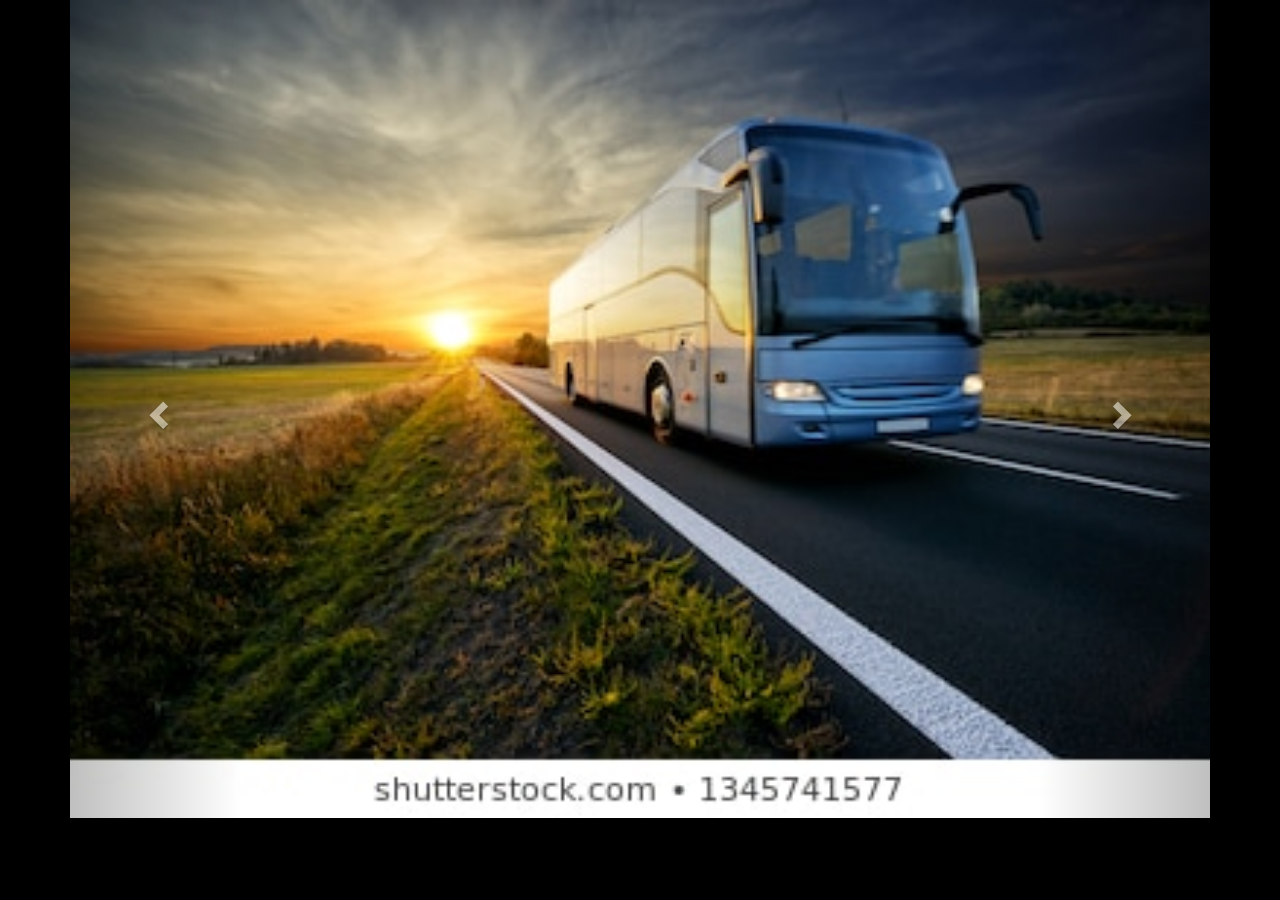
<file: img.html>
<html>
<head>

 <meta charset="utf-8">
  <meta name="viewport" content="width=device-width, initial-scale=2">
  <link rel="stylesheet" href="https://maxcdn.bootstrapcdn.com/bootstrap/3.4.0/css/bootstrap.min.css">
  <script src="https://ajax.googleapis.com/ajax/libs/jquery/3.4.1/jquery.min.js"></script>
  <script src="https://maxcdn.bootstrapcdn.com/bootstrap/3.4.0/js/bootstrap.min.js"></script>
  </head> 
<body style="background-color:black;"><div class="container">
  <div id="myCarousel" class="carousel slide" data-ride="carousel">
 
    <!-- Indicators -->
    <ol class="carousel-indicators">
      <li data-target="#myCarousel" data-slide-to="0" class="active"></li>
      <li data-target="#myCarousel" data-slide-to="1"></li>
      <li data-target="#myCarousel" data-slide-to="2"></li>
    </ol>

    <!-- Wrapper for slides -->
    <div class="carousel-inner">
<div class="carousel-caption trickcenter">
<h1></h1></h1>
</div>
      <div class="item active">
        <img src="pix1.jpg" height="800" width="100%">

      </div>

      <div class="item">
        <img src="pix2.jpg" height="800" width="3500">
      </div>
   
      <div class="item">
        <img src="pix4.jpg" height="800" width="3500">
      </div>
    </div>

    <!-- Left and right controls -->
    <a class="left carousel-control" href="#myCarousel" data-slide="prev">
      <span class="glyphicon glyphicon-chevron-left"></span>
    </a>
    <a class="right carousel-control" href="#myCarousel" data-slide="next">
      <span class="glyphicon glyphicon-chevron-right"></span>
    </a>
  </div>
</div>
</body>
</html>
</file>
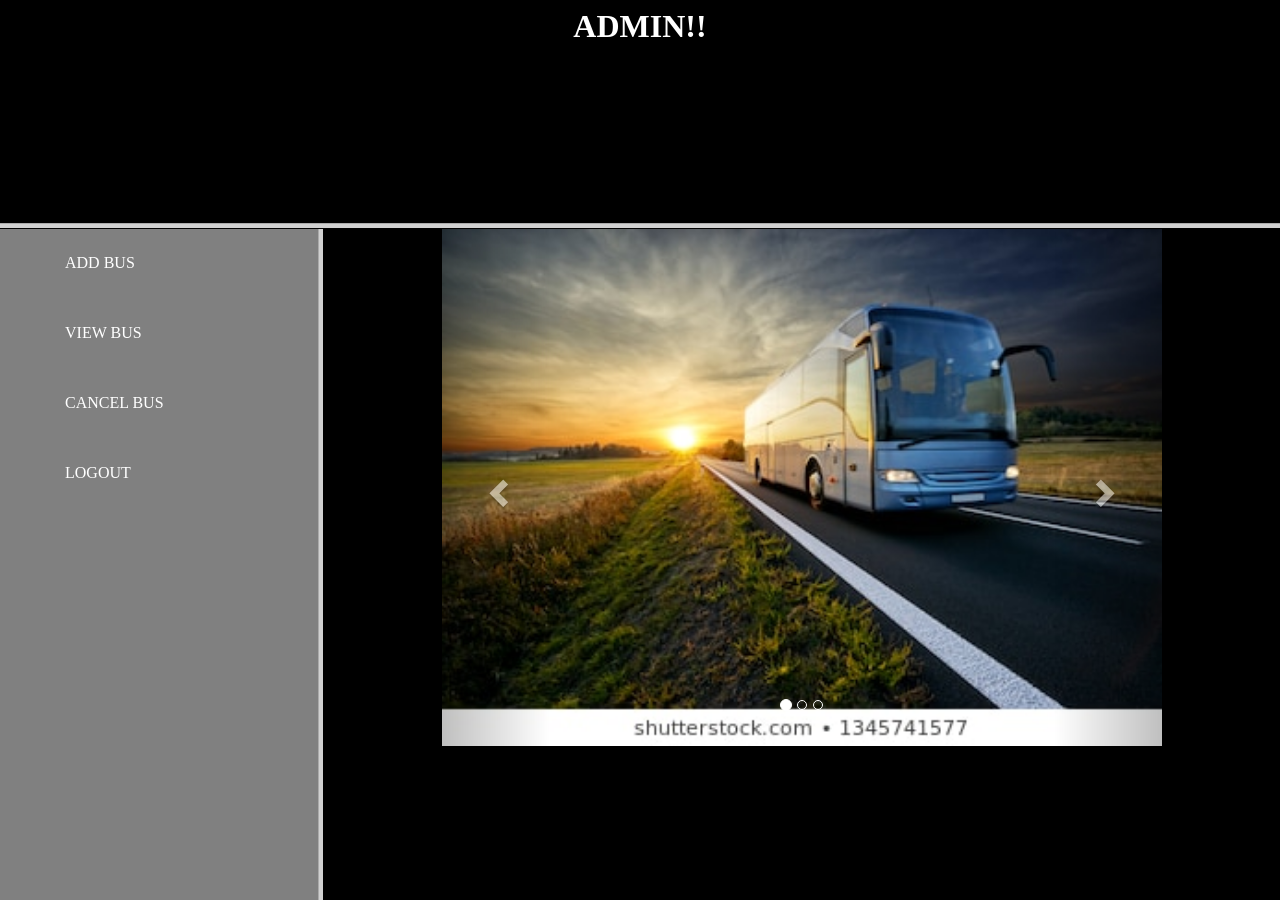
<file: u.html>
<html>
<head>

</head>
<frameset rows="25%,75%">
	<frame src="sa.html" name="a">
	<frameset cols="25%,75%">
	<frame src="ufunc.html" name="b">
	<frame src="img.html" name="c">	
	
	
	
	</frameset>






</frameset>






</html>
</file>
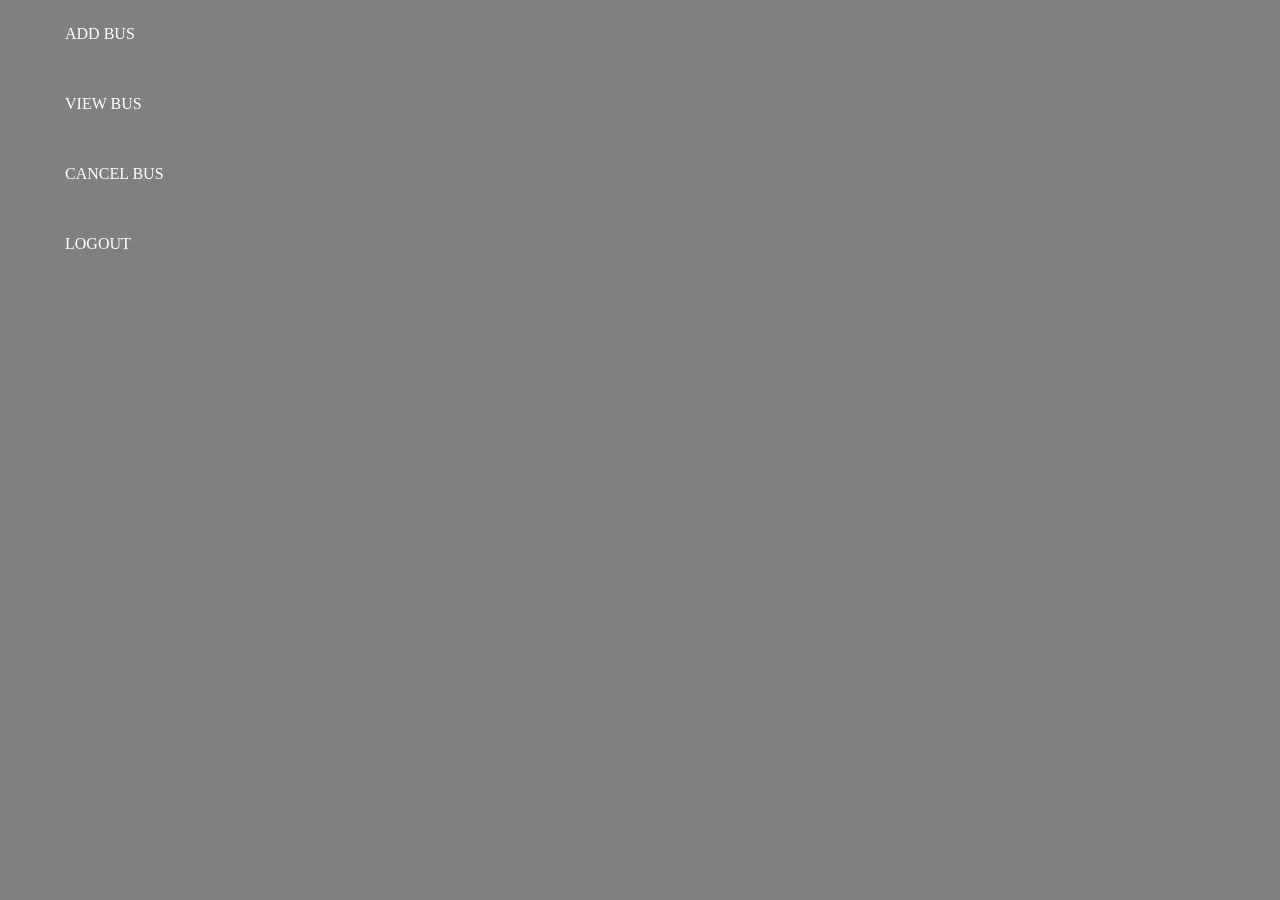
<file: ufunc.html>
<html>
	<head>
	<style>
	
	
			body{
				margin:0px;
				border:0px;
				}
				#sidebar
				{
				
					width:100%;
					height:100%;
					background:#27ae60;;
					color:white;
					}
					
				ul li{
					padding:25px;
					border-bottom:2px solid gray;
					
					}
				ul li:hover{
					background:#c0392b;
					color:white;
					}
					ul li a{
						text-decoration:none;
						color:white;
					
					}
	
	
	</style>
	
	</head>
	
	
<body style="background-color:grey;">

<ul type="none">
		<li><a href="add.html" name="a" target="c">ADD BUS</a></li>
		<li><a href="viewbus.jsp" name="b" target="c">VIEW BUS</a></li>
		<li><a href="cancel_book.html" name="c" target="c">CANCEL BUS</a></li>
                <li><a href="index.html" target="_blank">LOGOUT</a></li>
		
		</ul>
</body>

</html>
</file>
